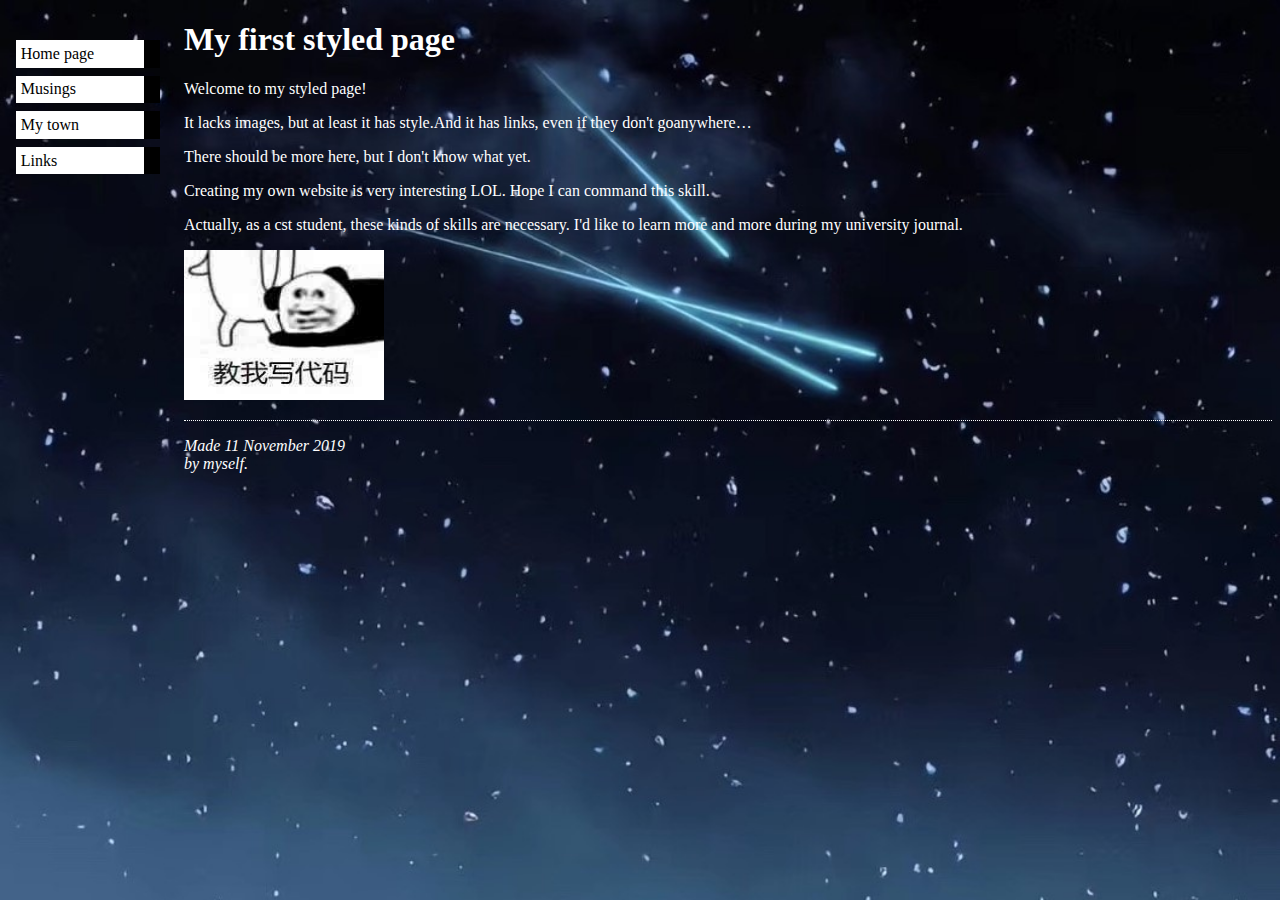
<file: index.html>
<!DOCTYPE html PUBLIC "-//W3C//DTD HTML 4.01//EN">
<html>
<head>
 <title>My first styled page</title>
 <link rel="stylesheet" type="text/css" href="mystyle.css">

</head>

<body>


<!--Site navigation menu -->
<ul class="navbar">
 <li><a href="homepage.html">Home page</a>
 <li><a href="musings.html">Musings</a>
 <li><a href="hometown.html">My town</a>
 <li><a href="links.html">Links</a>

 </ul>

 <!--Main content -->
 <h1>My first styled page</h1>
 <p>Welcome to my styled page!

 <p>It lacks images, but at least it has style.And it has links, even if they don't goanywhere&hellip;

 <p>There should be more here, but I don't know what yet.

 <p>Creating my own website is very interesting LOL. Hope I can command this skill.
 <p>Actually, as a cst student, these kinds of skills are necessary. I'd like to learn more and more during my university journal.
<p align="left"><img src="img.jpg"width="200px" height="150px"></p>
 <!--Sign and date the page, it's only polite! -->
 <address>Made 11 November 2019<br>
 by myself.</address>

 </body >
 </html>
</file>
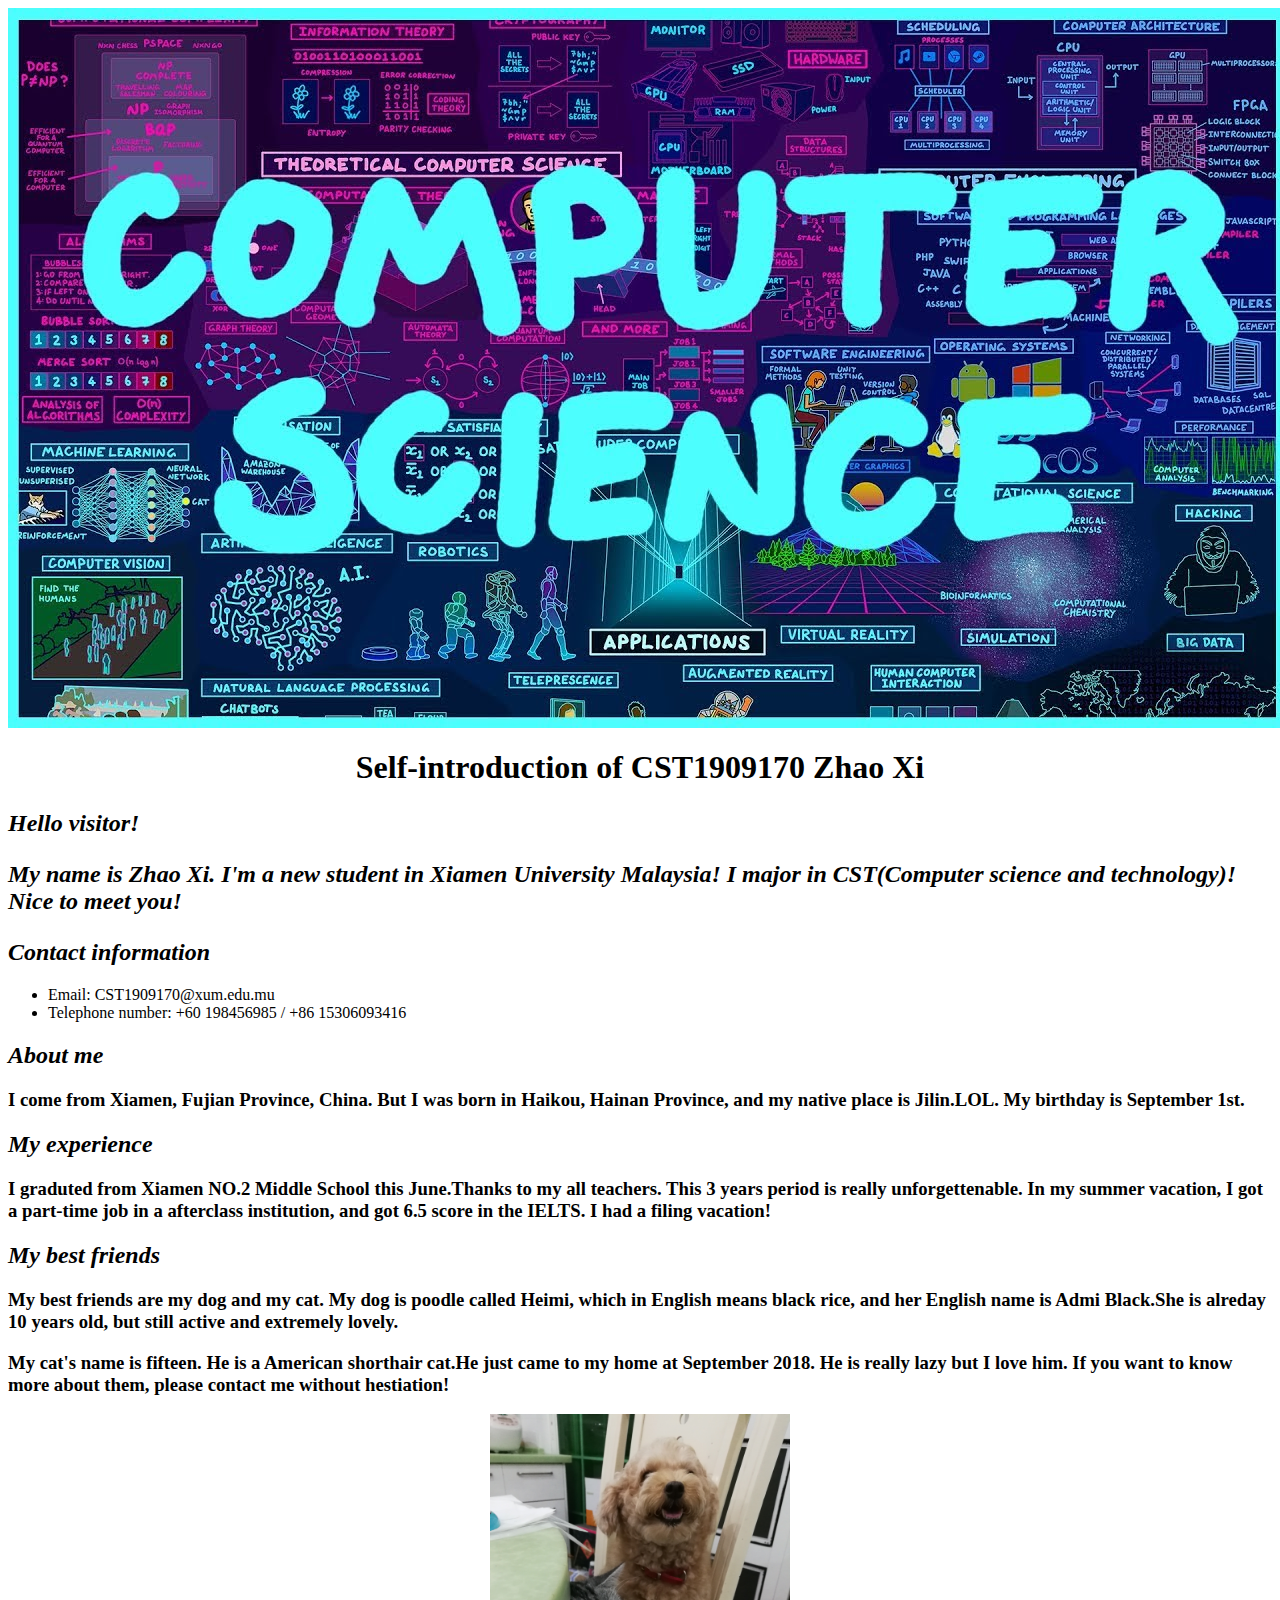
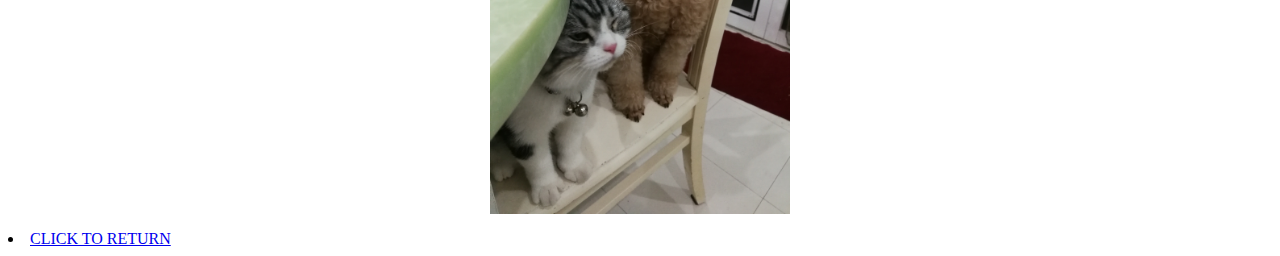
<file: homepage.html>
<html>
<head>
<title>Self-introduction</title>
</head>

<body>
<p align="center"><img src="banner.jpg"></p>
<h1 align="center"><strong>Self-introduction of CST1909170 Zhao Xi</strong></h1>
<h2><p><i>Hello visitor!</i></p>
<p><i>My name is Zhao Xi. I'm a new student in Xiamen University Malaysia! I major in CST(Computer science and technology)! Nice to meet you!</i></p></h2>
<h2><var>Contact information</var></h2>
<ul>
  <li>Email: CST1909170@xum.edu.mu</li>
  <li>Telephone number: +60 198456985 / +86 15306093416
</ul>
<h2><i>About me</i></h2>
<h3>I come from Xiamen, Fujian Province, China. But I was born in Haikou, Hainan Province, and my native place is Jilin.LOL. My birthday is September 1st. </h3>
<h2><i>My experience</i></h2>
<h3>I graduted from Xiamen NO.2 Middle School this June.Thanks to my all teachers. This 3 years period is really unforgettenable. In my summer vacation, I got a part-time job in a afterclass institution, and got 6.5 score in the IELTS. I had a filing vacation! </h2>
<h2><i>My best friends</i></h2>
<h3><p>My best friends are my dog and my cat. My dog is poodle called Heimi, which in English means black rice, and her English name is Admi Black.She is alreday 10 years old, but still active and extremely lovely.</p>
<p>My cat's name is fifteen. He is a American shorthair cat.He just came to my home at September 2018. He is really lazy but I love him. If you want to know more about them, please contact me without hestiation!</p></h3>
<p align="center"><img src="admi and fifteen.jpg"width="300px" height="400px"></p>
<li><a href="index.html">CLICK TO RETURN</a></li>
</body>
</html>
</file>
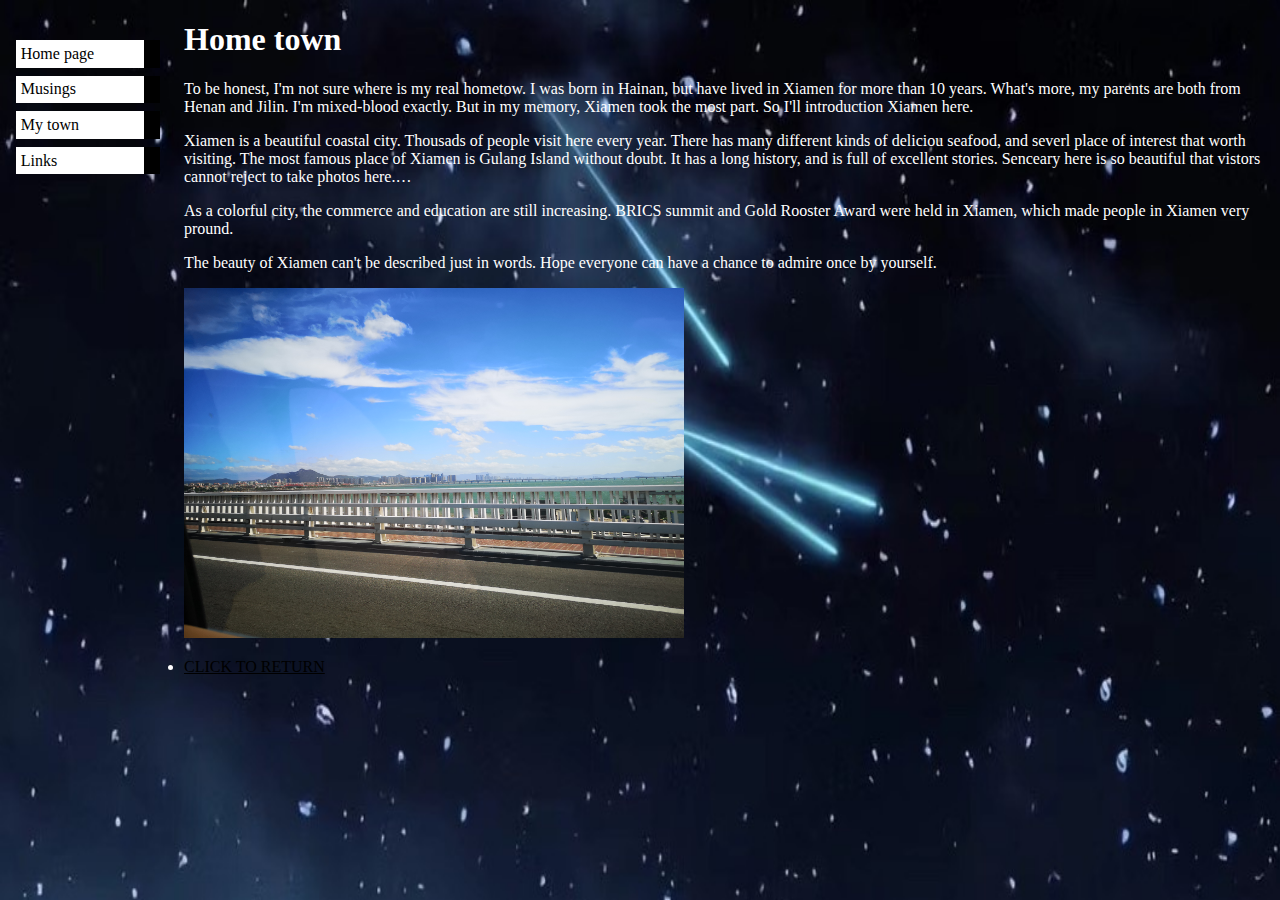
<file: hometown.html>
<!DOCTYPE html PUBLIC "-//W3C//DTD HTML 4.01//EN">
<html>
<head>
 <title>Home Town</title>
 <link rel="stylesheet" type="text/css" href="mystyle.css">

</head>

<body>
<ul class="navbar">
 <li><a href="homepage.html">Home page</a>
 <li><a href="musings.html">Musings</a>
 <li><a href="hometown.html">My town</a>
 <li><a href="links.html">Links</a>

 </ul>
 <!--Main content -->
 <h1>Home town</h1>
 <p>To be honest, I'm not sure where is my real hometow. I was born in Hainan, but have lived in Xiamen for more than 10 years. What's more, my parents are both from Henan and Jilin. I'm mixed-blood exactly. 
 But in my memory, Xiamen took the most part. So I'll introduction Xiamen here. 
 

 <p>Xiamen is a beautiful coastal city. Thousads of people visit here every year. There has many different kinds of deliciou seafood, and severl place of interest that worth visiting. The most famous place of Xiamen is Gulang Island without doubt. It has a long history, and is full of excellent stories. Senceary here is so beautiful that vistors cannot reject to take photos here.&hellip;

 <p>As a colorful city, the commerce and education are still increasing. BRICS summit and Gold Rooster Award were held in Xiamen, which made people in Xiamen very pround.

 <p>The beauty of Xiamen can't be described just in words. Hope everyone can have a chance to admire once by yourself. 


<p align="left"><img src="sea.jpg"width="500px" height="350px"></p>
 <!--Sign and date the page, it's only polite! -->

<li><a href="index.html">CLICK TO RETURN</a></li>
 </body >
 </html>
</file>
<file: mystyle.css>
body {
	
	padding-left: 11em;
	font-family: Georgia,"Times New Roman",
	Times, serif;
	color: white;
	background-image: url("background.jpg");
	width: 100%
	height:100%;
	background-size: 100% 200%
	}

	ul.navbar{
		list-style-type: none;
		padding: 0;
		margin: 0;
		position:absolute;
        top:2em;
        left:1em;
        width:9em}
h1{
	front-family:Helvetica, Geneva, Arial,
	SunSans-Regular, sans-serif}
ul.navbar li {
	background: white;
	margin: 0.5em 0;
	padding: 0.3em;
	border-right: 1em solid black }
	ul.navbar a {
		text-decoration: none }
	a:link {
		color: black }
	a:visited {
		color: green }
	address {
		margin-top: 1em;
		padding-top: 1em;
		border-top: thin dotted }
</file>
